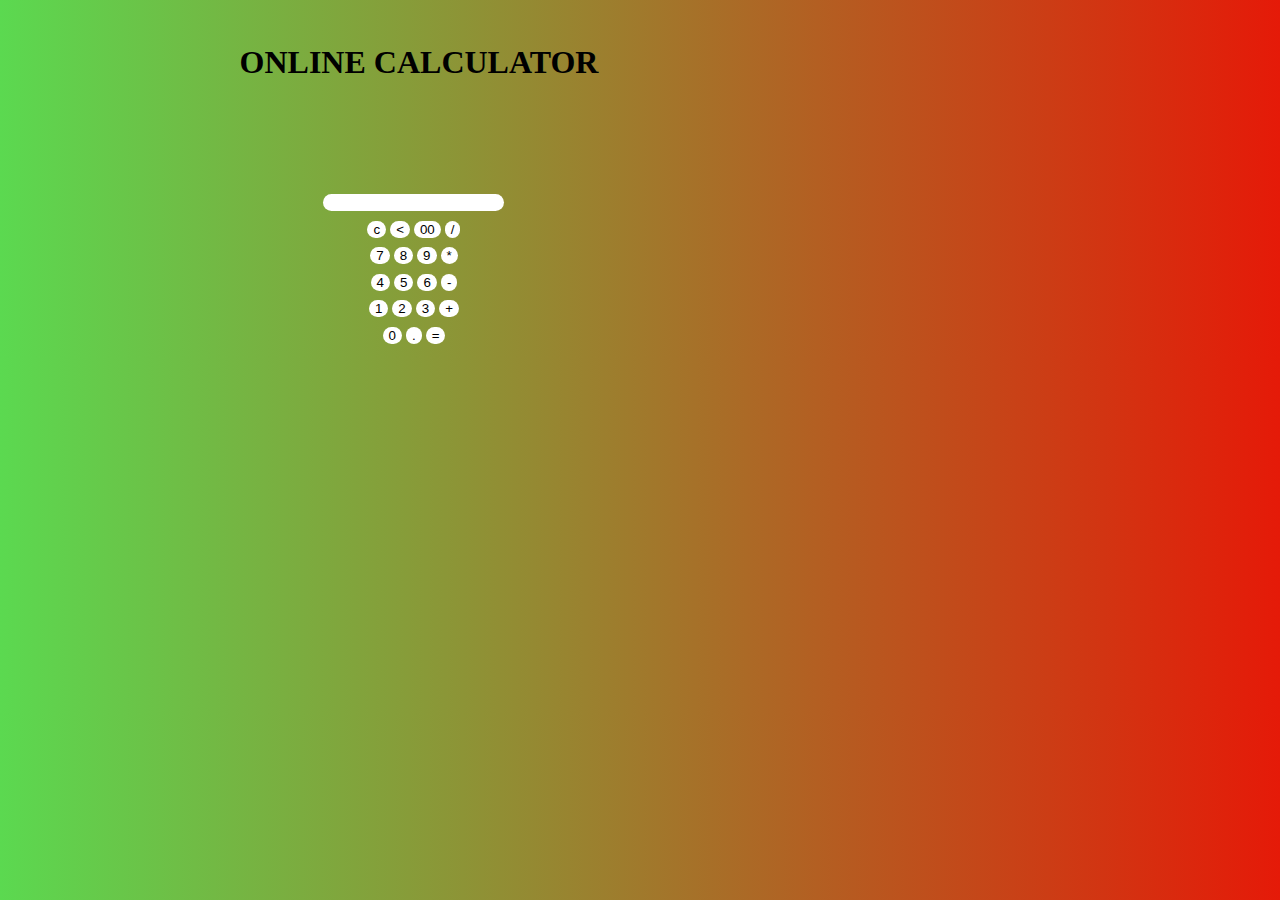
<file: index.html>
<!DOCTYPE html>
<html lang="en">
<head>

  <title>Online Calculator</title>
  <link rel="stylesheet" href="style.css">

</head>
  <br></br>
  <h1 class="side">ONLINE CALCULATOR</h1>
<form name="form1" class="calcu" action="index.html" method="POST">
<input type="text" name="answer" id="display">
<br></br>
<input type="button" value="c" onclick="form1.answer.value=''" class="button"> 
<input type="button"  class= "button" value="<" 
onclick="form1.answer.value=form1.answer.value.substring(0,form1.answer.value.length*1-1)" >

<input type="button" class="button" value="00" onclick="form1.answer.value+='00'"> 
<input type="button"  class= "operator" value="/" onclick="form1.answer.value+='/'">
<br> </br>           

<input type="button" class= "button" value="7" onclick="form1.answer.value+='7'">
<input type="button"  class= "button" value="8" onclick="form1.answer.value+='8'">
<input type="button"  class= "button" value="9" onclick="form1.answer.value+='9'">

<input type="button"  class= "operator" value="*" onclick="form1.answer.value+='*'">
<br></br>
<input type="button" class= "button" value="4" onclick="form1.answer.value+='4'">
<input type="button"  class= "button" value="5" onclick="form1.answer.value+='5'">

<input type="button"  class= "button" value="6" onclick="form1.answer.value+='6'">

<input type="button"  class= "operator" value="-" onclick="form1.answer.value+='-'">
<br></br>
<input type="button"  class= "button" value="1" onclick="form1.answer.value+='1'">
<input type="button"  class= "button" value="2" onclick="form1.answer.value+='2'">

<input type="button"  class= "button" value="3" onclick="form1.answer.value+='3'">

<input type="button"  class= "operator" value="+" onclick="form1.answer.value+='+'">
<br></br>

<input type="button" class= "button" value="0" onclick="form1.answer.value+='0'" id="zero">

<input type="button" class= "button" value="." onclick="form1.answer.value+='.'">

<input type="button"  class= "operator" value="=" onclick="form1.answer.value=eval(form1.answer.value)">

</form>

</html>
</file>
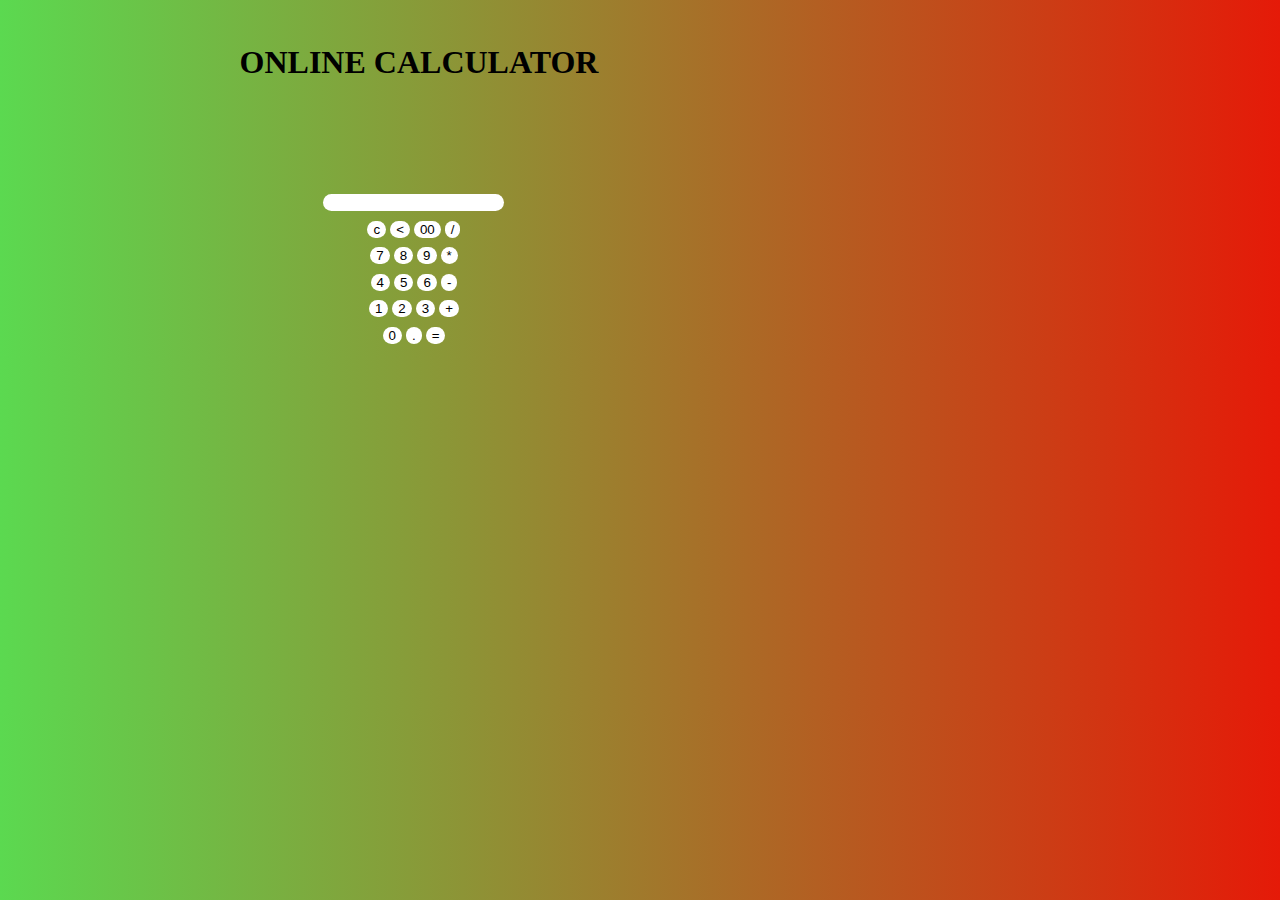
<file: first.html>
<!DOCTYPE html>
<html lang="en">
<head>

  <title>Online Calculator</title>
  <link rel="stylesheet" href="style.css">

</head>
  <br></br>
  <h1 class="side">ONLINE CALCULATOR</h1>
<form name="form1" class="calcu" action="first.html" method="POST">
<input type="text" name="answer" id="display">
<br></br>
<input type="button" value="c" onclick="form1.answer.value=''" class="button"> 
<input type="button"  class= "button" value="<" 
onclick="form1.answer.value=form1.answer.value.substring(0,form1.answer.value.length*1-1)" >

<input type="button" class="button" value="00" onclick="form1.answer.value+='00'"> 
<input type="button"  class= "operator" value="/" onclick="form1.answer.value+='/'">
<br> </br>           

<input type="button" class= "button" value="7" onclick="form1.answer.value+='7'">
<input type="button"  class= "button" value="8" onclick="form1.answer.value+='8'">
<input type="button"  class= "button" value="9" onclick="form1.answer.value+='9'">

<input type="button"  class= "operator" value="*" onclick="form1.answer.value+='*'">
<br></br>
<input type="button" class= "button" value="4" onclick="form1.answer.value+='4'">
<input type="button"  class= "button" value="5" onclick="form1.answer.value+='5'">

<input type="button"  class= "button" value="6" onclick="form1.answer.value+='6'">

<input type="button"  class= "operator" value="-" onclick="form1.answer.value+='-'">
<br></br>
<input type="button"  class= "button" value="1" onclick="form1.answer.value+='1'">
<input type="button"  class= "button" value="2" onclick="form1.answer.value+='2'">

<input type="button"  class= "button" value="3" onclick="form1.answer.value+='3'">

<input type="button"  class= "operator" value="+" onclick="form1.answer.value+='+'">
<br></br>

<input type="button" class= "button" value="0" onclick="form1.answer.value+='0'" id="zero">

<input type="button" class= "button" value="." onclick="form1.answer.value+='.'">

<input type="button"  class= "operator" value="=" onclick="form1.answer.value=eval(form1.answer.value)">

</form>

</html>
</file>
<file: style.css>
.side{
    padding-left:6cm;
}

body{

    margin: 1%;
padding:0%;
   background:linear-gradient(to right,rgb(91, 217, 80),rgb(229, 26, 8));
   line-height: 0.6;

}

.calcu{

text-align: center;
width: 500px;
padding-left: 4cm;
    padding-top: 100px;
    padding-bottom: 100;

}

.button{

    width: 55;
    height: 55;
    padding-top: -1;
    font-size: 20;
    border: none;
    background: white;
    font-family: sans-serif;
    font-weight: 300;
    border:0;
    border-radius: 30px;
    margin: 1.5;
    transition:0.25px;
    
    
}

#display{
    
    border:none;
    background: white;
    border-radius: 30px;
    width: 245;
    font-size: 20;
    font-family: Arial, Helvetica, sans-serif;
    font-weight: 300;
    height: 60;
    margin: auto;
    border:2px solid white(5, 218, 255, 0.726);
    color: black;

}

.operator{

    text-align: center;
    width: 55;
    height: 55;
    padding-top: -1;
    font-size: 20;
    text-align: center;
    color: black;
    border: none;
    background: white;
    font-family: sans-serif;
    font-weight: 500;
    border:0;
    border-radius: 30px;
    margin: 1.5;
    transition:0.25px;
    cursor:pointer;
    
}

.operator:hover{
    background: #159cdf;
}
</file>
